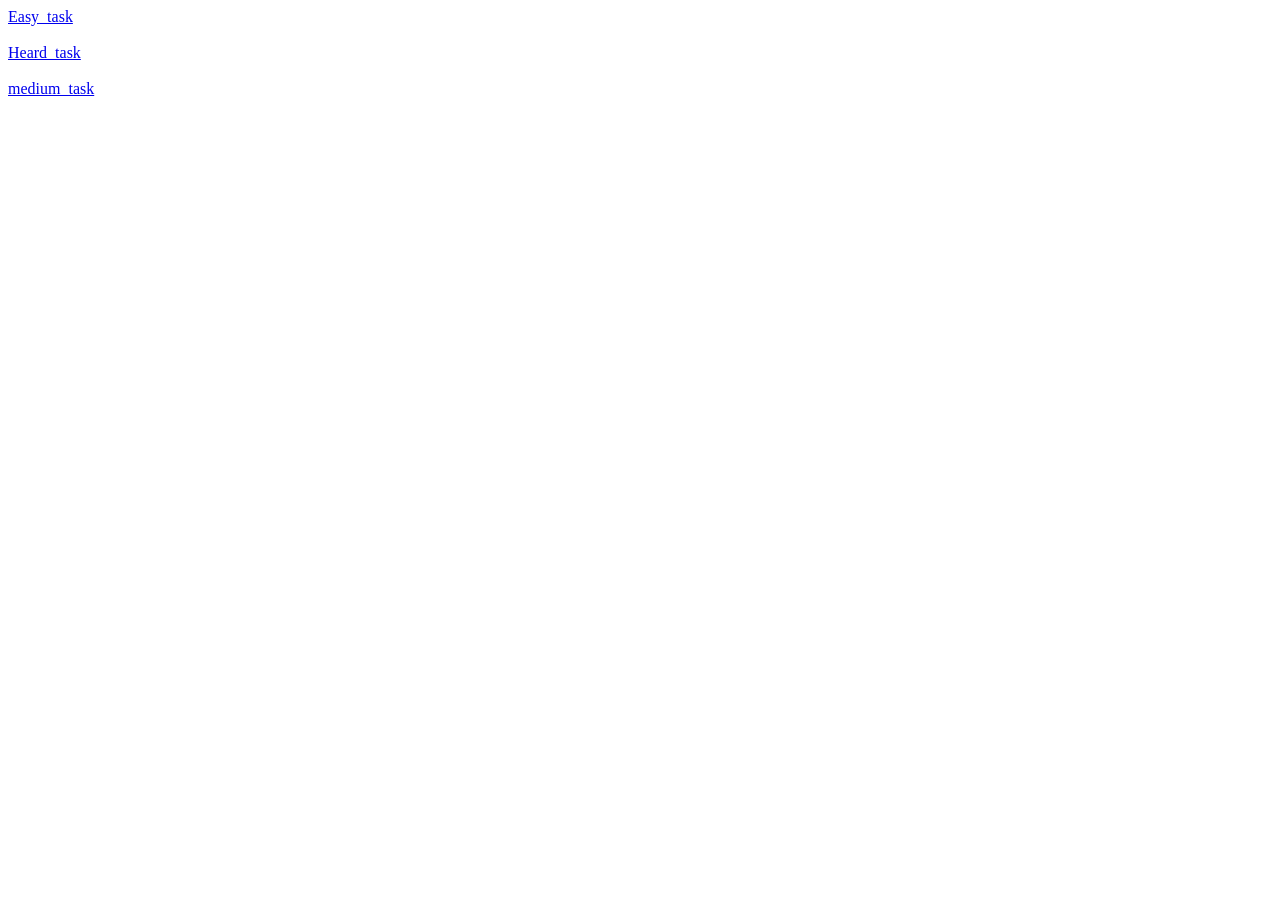
<file: index.html>
<!DOCTYPE html>
<html lang="en">
<head>
    <meta charset="UTF-8">
    <meta name="viewport" content="width=device-width, initial-scale=1.0">
    <title>Document</title>
</head>
<body>
    <a href="./easyTask/index.html">Easy_task</a>
    <br><br>
    <a href="./heardTask/index.html">Heard_task</a>
    <br><br>
    <a href="./mediumTask/index.html">medium_task</a>
</body>
</html>
</file>
